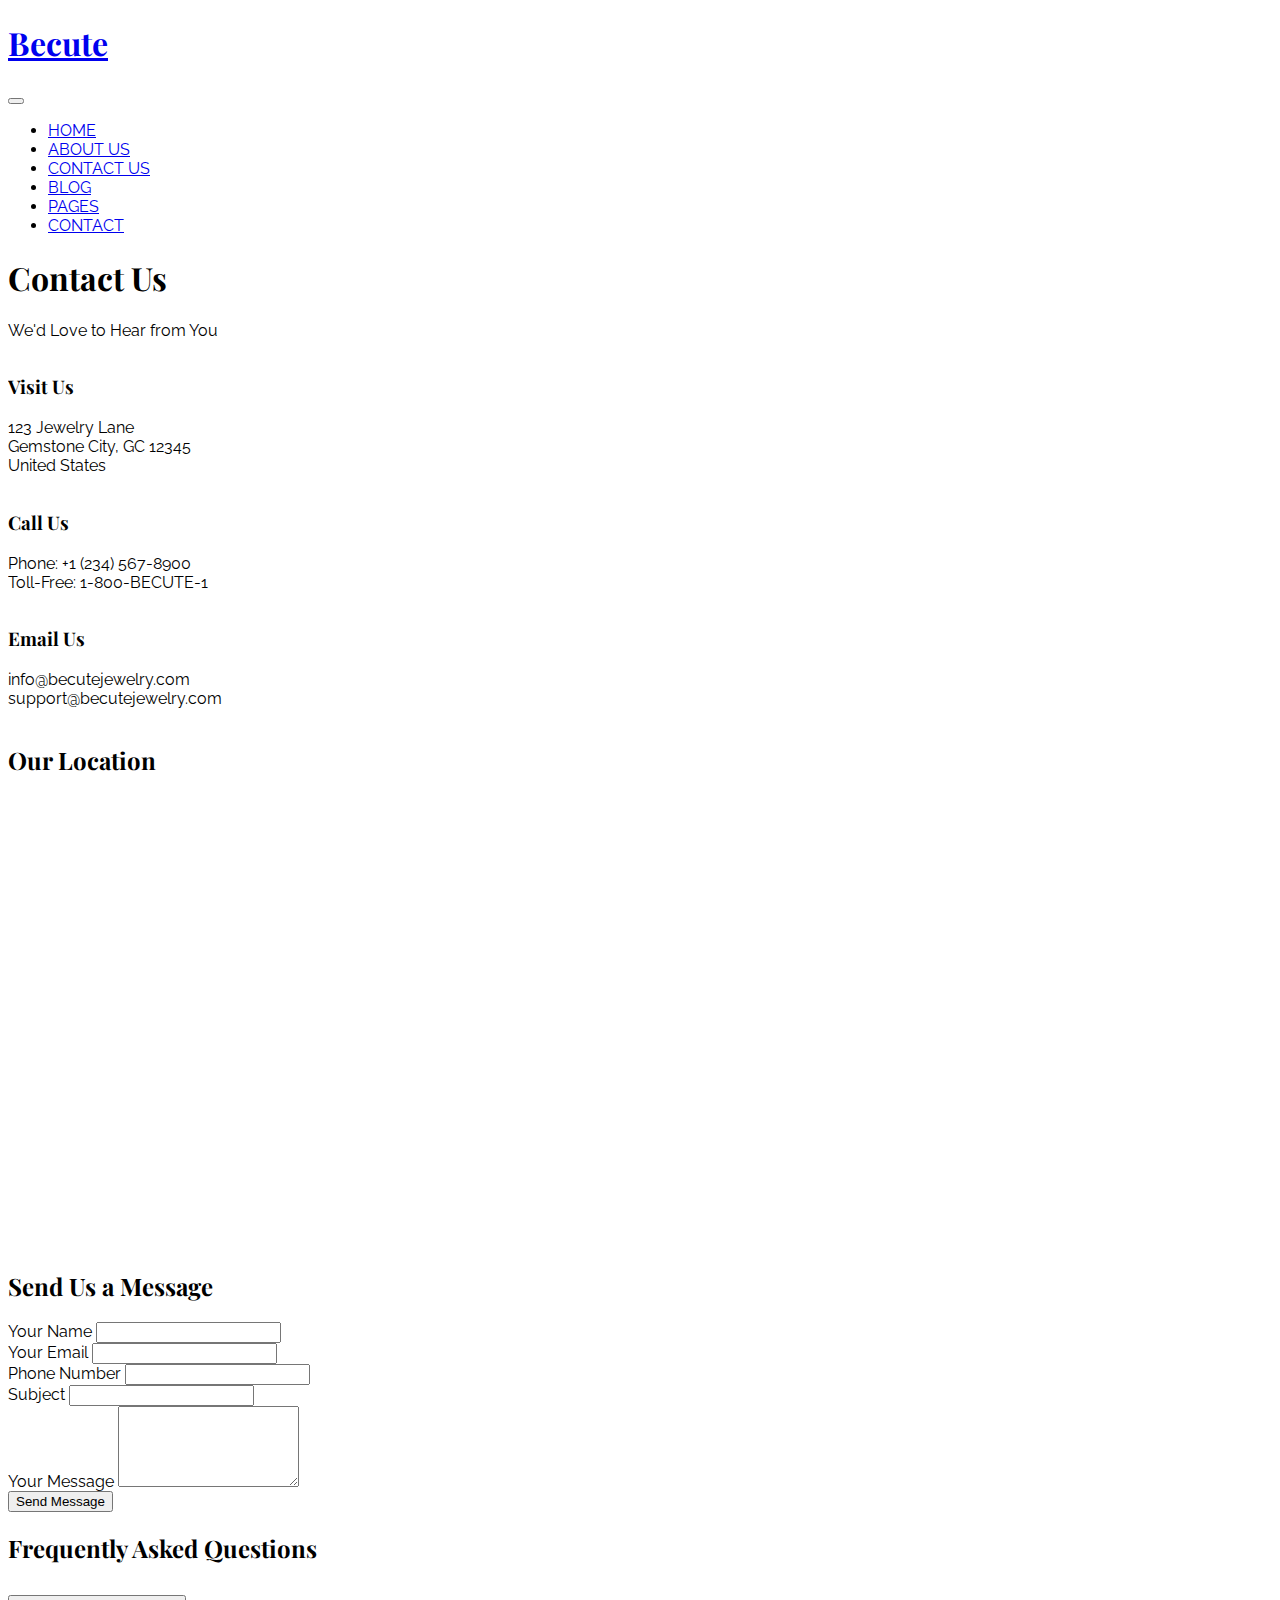
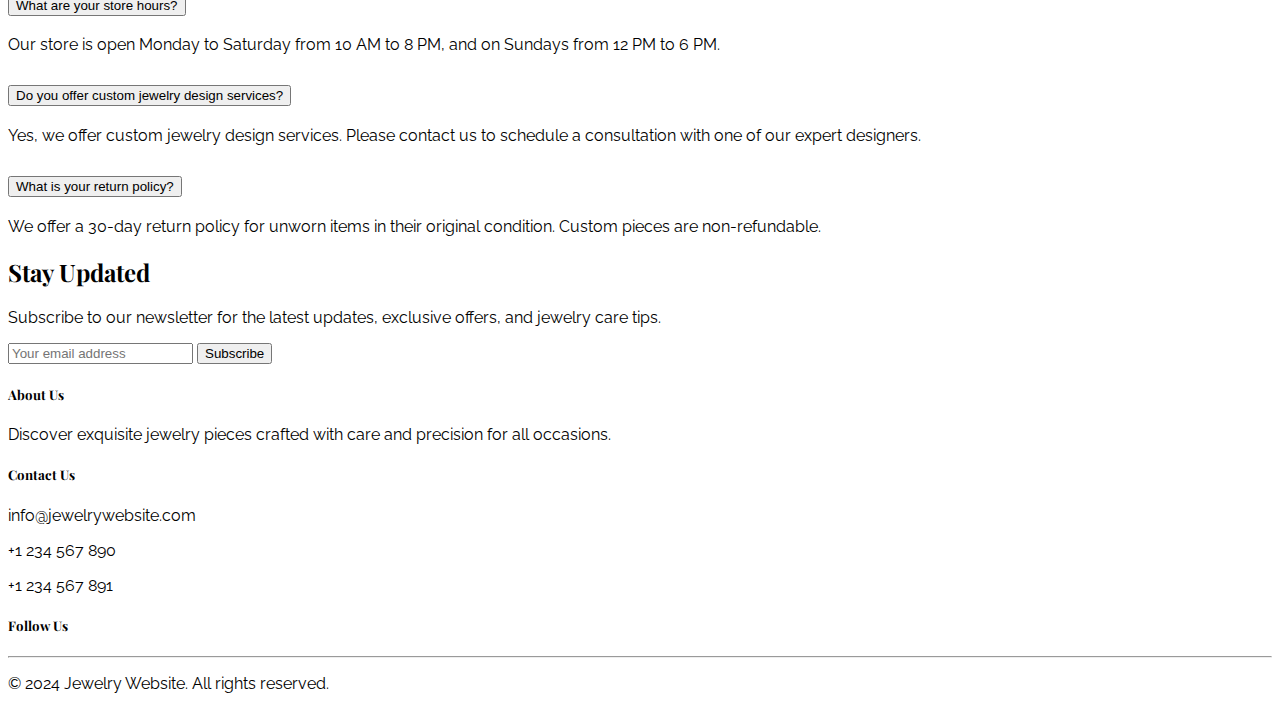
<file: contact.html>
<!DOCTYPE html>
<html lang="en">
<head>
  <meta charset="utf-8">
  <meta name="viewport" content="width=device-width, initial-scale=1">
  <title>Jewellery</title>

  <link href="https://fonts.googleapis.com/css2?family=Playfair+Display:wght@400;700&family=Raleway:wght@400;500&display=swap" rel="stylesheet">
  <link href="https://cdn.jsdelivr.net/npm/bootstrap@5.3.0/dist/css/bootstrap.min.css" rel="stylesheet" integrity="sha384-9ndCyUaIbzAi2FUVXJi0CjmCapSmO7SnpJef0486qhLnuZ2cdeRhO02iuK6FUUVM" crossorigin="anonymous">
  <link rel="stylesheet" href="https://cdn.jsdelivr.net/npm/bootstrap-icons@1.10.5/font/bootstrap-icons.css">
   <link rel="stylesheet" href="https://unpkg.com/swiper/swiper-bundle.min.css">
   <link rel="stylesheet" href="https://cdnjs.cloudflare.com/ajax/libs/font-awesome/6.6.0/css/all.min.css" integrity="sha512-Kc323vGBEqzTmouAECnVceyQqyqdsSiqLQISBL29aUW4U/M7pSPA/gEUZQqv1cwx4OnYxTxve5UMg5GT6L4JJg==" crossorigin="anonymous" referrerpolicy="no-referrer" />
   <link rel="stylesheet" href="css/style.css">

  <style>
   
  </style>
</head>
<body>
    <header class="sticky-top py-2 border-bottom bg-light">
      <div class="container d-flex justify-content-between align-items-center">
          <a href="/" class="text-decoration-none">
              <h1 class="h4 m-0 text-primary">Becute</h1>
          </a>
          <nav class="navbar navbar-expand-lg navbar-light">
              <button class="navbar-toggler" type="button" data-bs-toggle="collapse" data-bs-target="#navbarNav" aria-controls="navbarNav" aria-expanded="false" aria-label="Toggle navigation">
                  <span class="navbar-toggler-icon"></span>
              </button>
              <div class="collapse navbar-collapse" id="navbarNav">
                  <ul class="navbar-nav">
                      <li class="nav-item"><a class="nav-link" href="index.html">HOME</a></li>
                      <li class="nav-item"><a class="nav-link" href="aboutus.html">ABOUT US</a></li>
                      <li class="nav-item"><a class="nav-link" href="contact.html">CONTACT US</a></li>
                      <li class="nav-item"><a class="nav-link" href="#">BLOG</a></li>
                      <li class="nav-item"><a class="nav-link" href="#">PAGES</a></li>
                      <li class="nav-item"><a class="nav-link" href="#">CONTACT</a></li>
                  </ul>
              </div>
          </nav>
      </div>
  </header>
  <div class="hero-section contact-hero d-flex align-items-center justify-content-center">
    <div class="overlay position-absolute top-0 start-0 w-100 h-100 bg-dark opacity-50"></div>
    <div class="content text-center position-relative">
        <h1 class="text-white display-4 mb-3">Contact Us</h1>
        <p class="text-white lead">We'd Love to Hear from You</p>
    </div>
</div>

<!-- Contact Information Section -->
<section class="contact-info py-5">
    <div class="container">
        <div class="row">
            <div class="col-md-4 mb-4">
                <div class="card h-100">
                    <div class="card-body text-center">
                        <i class="fas fa-map-marker-alt fa-3x mb-3 text-primary"></i>
                        <h3 class="card-title">Visit Us</h3>
                        <p class="card-text">123 Jewelry Lane<br>Gemstone City, GC 12345<br>United States</p>
                    </div>
                </div>
            </div>
            <div class="col-md-4 mb-4">
                <div class="card h-100">
                    <div class="card-body text-center">
                        <i class="fas fa-phone fa-3x mb-3 text-primary"></i>
                        <h3 class="card-title">Call Us</h3>
                        <p class="card-text">Phone: +1 (234) 567-8900<br>Toll-Free: 1-800-BECUTE-1</p>
                    </div>
                </div>
            </div>
            <div class="col-md-4 mb-4">
                <div class="card h-100">
                    <div class="card-body text-center">
                        <i class="fas fa-envelope fa-3x mb-3 text-primary"></i>
                        <h3 class="card-title">Email Us</h3>
                        <p class="card-text">info@becutejewelry.com<br>support@becutejewelry.com</p>
                    </div>
                </div>
            </div>
        </div>
    </div>
</section>

<!-- Map and Form Section -->
<section class="map-and-form py-5 bg-light">
    <div class="container">
        <div class="row">
            <div class="col-md-6 mb-4">
                <h2 class="mb-4">Our Location</h2>
                <!-- Replace the src with your actual Google Maps embed URL -->
                <iframe src="https://www.google.com/maps/embed?pb=!1m18!1m12!1m3!1d12345.67890!2d-73.12345!3d40.12345!2m3!1f0!2f0!3f0!3m2!1i1024!2i768!4f13.1!3m3!1m2!1s0x0%3A0x0!2zM40zMCcwMC4wIk4gNzPCsDA3JzMwLjAiVw!5e0!3m2!1sen!2sus!4v1234567890123!5m2!1sen!2sus" 
                        width="100%" height="450" style="border:0;" allowfullscreen="" loading="lazy"></iframe>
            </div>
            <div class="col-md-6">
                <h2 class="mb-4">Send Us a Message</h2>
                <form id="contactForm">
                    <div class="mb-3">
                        <label for="name" class="form-label">Your Name</label>
                        <input type="text" class="form-control" id="name" required>
                    </div>
                    <div class="mb-3">
                        <label for="email" class="form-label">Your Email</label>
                        <input type="email" class="form-control" id="email" required>
                    </div>
                    <div class="mb-3">
                        <label for="phone" class="form-label">Phone Number</label>
                        <input type="tel" class="form-control" id="phone">
                    </div>
                    <div class="mb-3">
                        <label for="subject" class="form-label">Subject</label>
                        <input type="text" class="form-control" id="subject" required>
                    </div>
                    <div class="mb-3">
                        <label for="message" class="form-label">Your Message</label>
                        <textarea class="form-control" id="message" rows="5" required></textarea>
                    </div>
                    <button type="submit" class="btn btn-primary">Send Message</button>
                </form>
            </div>
        </div>
    </div>
</section>

<!-- FAQ Section -->
<section class="faq py-5">
    <div class="container">
        <h2 class="text-center mb-5">Frequently Asked Questions</h2>
        <div class="accordion" id="faqAccordion">
            <div class="accordion-item">
                <h2 class="accordion-header">
                    <button class="accordion-button" type="button" data-bs-toggle="collapse" data-bs-target="#faq1">
                        What are your store hours?
                    </button>
                </h2>
                <div id="faq1" class="accordion-collapse collapse show" data-bs-parent="#faqAccordion">
                    <div class="accordion-body">
                        Our store is open Monday to Saturday from 10 AM to 8 PM, and on Sundays from 12 PM to 6 PM.
                    </div>
                </div>
            </div>
            <div class="accordion-item">
                <h2 class="accordion-header">
                    <button class="accordion-button collapsed" type="button" data-bs-toggle="collapse" data-bs-target="#faq2">
                        Do you offer custom jewelry design services?
                    </button>
                </h2>
                <div id="faq2" class="accordion-collapse collapse" data-bs-parent="#faqAccordion">
                    <div class="accordion-body">
                        Yes, we offer custom jewelry design services. Please contact us to schedule a consultation with one of our expert designers.
                    </div>
                </div>
            </div>
            <div class="accordion-item">
                <h2 class="accordion-header">
                    <button class="accordion-button collapsed" type="button" data-bs-toggle="collapse" data-bs-target="#faq3">
                        What is your return policy?
                    </button>
                </h2>
                <div id="faq3" class="accordion-collapse collapse" data-bs-parent="#faqAccordion">
                    <div class="accordion-body">
                        We offer a 30-day return policy for unworn items in their original condition. Custom pieces are non-refundable.
                    </div>
                </div>
            </div>
        </div>
    </div>
</section>

<!-- Newsletter Signup -->
<section class="newsletter py-5 bg-light">
    <div class="container">
        <h2 class="text-center mb-4">Stay Updated</h2>
        <p class="text-center mb-4">Subscribe to our newsletter for the latest updates, exclusive offers, and jewelry care tips.</p>
        <div class="row justify-content-center">
            <div class="col-md-6">
                <form id="newsletterForm" class="d-flex">
                    <input type="email" class="form-control me-2" placeholder="Your email address" required>
                    <button type="submit" class="btn btn-primary">Subscribe</button>
                </form>
            </div>
        </div>
    </div>
</section>

<footer class="bg-dark text-light pt-4 pb-4">
    <div class="container">
        <div class="row">
            <div class="col-md-4 mb-3">
                <h5>About Us</h5>
                <p>Discover exquisite jewelry pieces crafted with care and precision for all occasions.</p>
            </div>
            <div class="col-md-4 mb-3">
                <h5>Contact Us</h5>
                <p><i class="fas fa-envelope me-2"></i>info@jewelrywebsite.com</p>
                <p><i class="fas fa-phone-alt me-2"></i>+1 234 567 890</p>
                <p><i class="fab fa-whatsapp me-2"></i>+1 234 567 891</p>
            </div>
            <div class="col-md-4 mb-3">
                <h5>Follow Us</h5>
                <a href="#" class="text-light me-2">
                    <i class="fab fa-facebook-f fa-lg"></i>
                </a>
                <a href="#" class="text-light me-2">
                    <i class="fab fa-instagram fa-lg"></i>
                </a>
                <a href="#" class="text-light me-2">
                    <i class="fab fa-twitter fa-lg"></i>
                </a>
            </div>
        </div>
        <div class="row mt-3">
            <div class="col text-center">
                <hr class="bg-light">
                <p>&copy; 2024 Jewelry Website. All rights reserved.</p>
            </div>
        </div>
    </div>
  </footer>
  
  
  <!-- Bootstrap Bundle with Popper -->
  <script src="https://stackpath.bootstrapcdn.com/bootstrap/5.3.0/js/bootstrap.bundle.min.js"></script>
  
  
  
    <script src="https://cdn.jsdelivr.net/npm/bootstrap@5.3.0/dist/js/bootstrap.bundle.min.js" integrity="sha384-geWF76RCwLtnZ8qwWowPQNguL3RmwHVBC9FhGdlKrxdiJJigb/j/68SIy3Te4Bkz" crossorigin="anonymous"></script>
  </body>
  </html>
</file>
<file: css/style.css>
body {
	font-family: 'Raleway', sans-serif;
  }
  h1, h2, h3, h4, h5, h6 {
	font-family: 'Playfair Display', serif;
  }
  .carousel-item img {
	height: auto;
	object-fit: cover;
  }
   .card {
	border: none;
  overflow: hidden;
}

.card-img-top {
  border-radius: 0px;
  transition: transform 0.3s ease;
}

.card:hover .card-img-top {
  transform: scale(1.1);
}

  .add {
	height: auto;
	object-fit: cover;
  }
  .overlay {
	position: relative;
  }
  .overlay::before {
	content: '';
	position: absolute;
	top: 0;
	right: 0;
	bottom: 0;
	left: 0;
	background: rgba(0, 0, 0, 0.3);
	z-index: 1;
  }
  .card-img-overlay {
	z-index: 2;
  }
  .ads-card {
	top:25%;
	left: 30%;
  }

.nav-tabs {
	justify-content: center;
  }
  .hovereffect{
	width: 261px;
	height: 261px;
	overflow: hidden;
  }

  .blackwhite:hover{
	/* filter: blur(1px); */
	filter: grayscale();
  }

.swiper-container {
	overflow: hidden;
  }


.card {
		  position: relative;
		  overflow: hidden;
		  border-radius: 0px;
	  }

	  .icon-container {
		  display: flex;
		  flex-direction: column;
		  align-items: center;
		  position: absolute;
		  top: 10px;
		  right: 10px;
	 
		  padding: 5px;
		  border-radius: 50%;
		  opacity: 0;
		  transition: opacity 0.3s;
	  }

	  .card:hover .icon-container {
		  opacity: 1;
	  }

	  .icon-container a {
		color: #000;
  background: #acacac;
  font-size: 1.5rem;
  padding: 4px 7px 0px 7px;
  margin: 5px 0;
  border-radius: 0%;
	  }

	  .icon-container a:hover {
		  color: #dc3545;
	  }
	 

/* Smartphones (portrait and landscape) */
@media only screen and (max-width: 600px) {
.ads-card{
	bottom: 0%;
	right: 0%;
  }
}

/* Tablets (portrait and landscape) */

@media only screen and (min-width: 601px) and (max-width: 1024px) {

}

/* Laptops and desktops */
@media only screen and (min-width: 1025px) and (max-width: 1440px) {

}

/* Large screens (e.g., large desktop monitors) */
@media only screen and (min-width: 1441px) {

}
</file>
